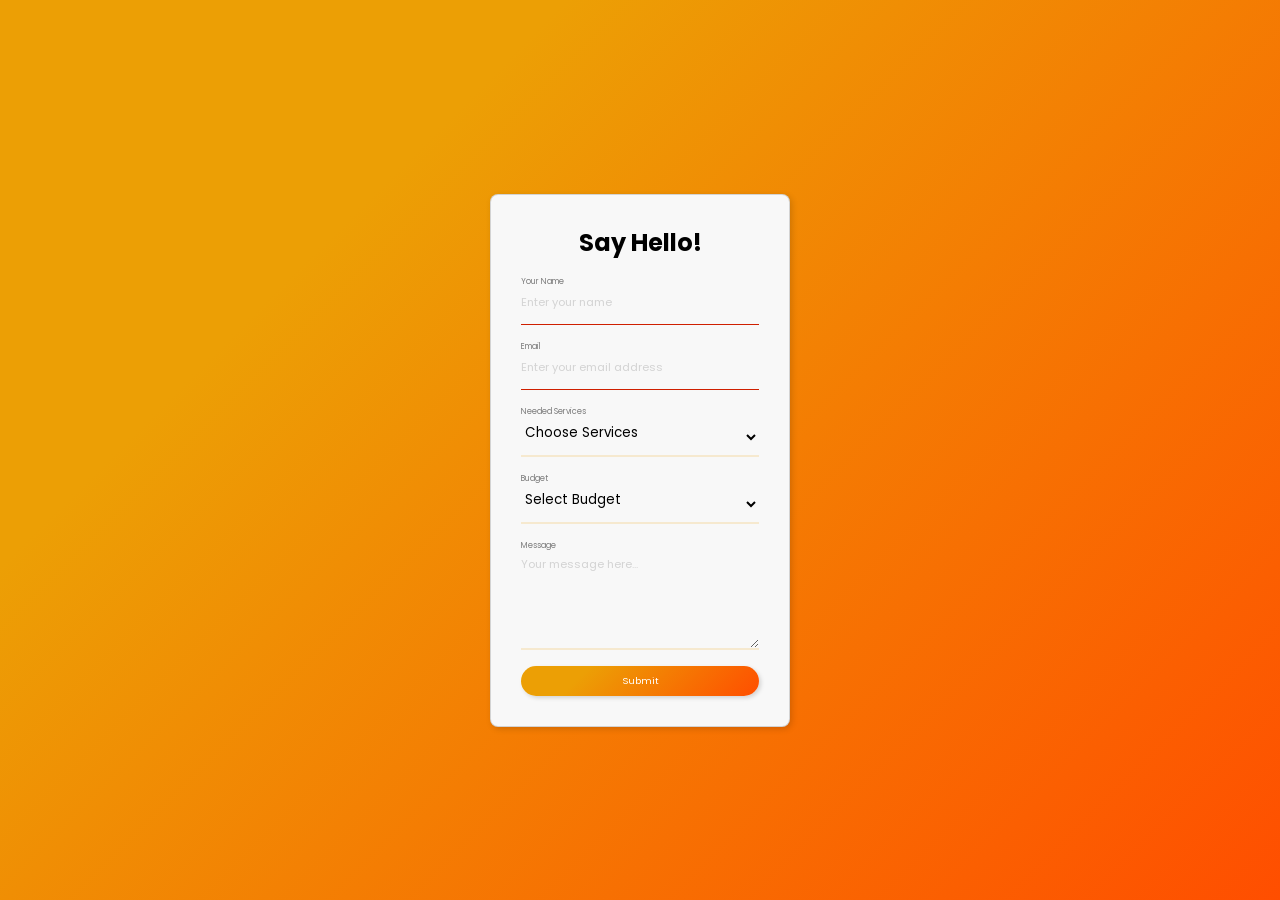
<file: stylish-form/index.html>
<!DOCTYPE html>
<html lang="en">
  <head>
    <meta charset="UTF-8" />
    <meta name="viewport" content="width=device-width, initial-scale=1.0" />
    <meta http-equiv="X-UA-Compatible" content="ie=edge" />
    <title>Stylish form</title>
    <link rel="stylesheet" href="style.css" />
    <link rel="preconnect" href="https://fonts.gstatic.com" />
    <link
      href="https://fonts.googleapis.com/css2?family=Poppins:wght@200;400;600&display=swap"
      rel="stylesheet"
    />
  </head>
  <body>
    <article class="card">
      <h1 class="title">Say Hello!</h1>
      <form onSubmit="window.location.href = 'thankyou.html'; return false;">
        <label>
          Your Name
          <input
            name="name"
            type="text"
            placeholder="Enter your name"
            required
          />
        </label>

        <label>
          Email
          <input
            name="email"
            type="email"
            placeholder="Enter your email address"
            required
            minlength="10"
            maxlength="50"
          />
        </label>

        <label>
          Needed Services
          <select name="service" required>
            <option value="choose">Choose Services</option>
            <option value="hf">A high five</option>
            <option value="fb">A fist bump</option>
            <option value="bh">A big hug</option>
          </select>
        </label>

        <label>
          Budget
          <select name="budget" required>
            <option value="select">Select Budget</option>
            <option value="bh">£0 I'm skint</option>
            <option value="hf">£100-£900</option>
            <option value="fb">£1000-£1900</option>
            <option value="bh">£10k I'm baller</option>
          </select>
        </label>

        <label>
          Message
          <textarea
            name="message"
            rows="4"
            placeholder="Your message here..."
          ></textarea>
        </label>

        <label>
          <button type="submit">
            Submit
            <!-- <img
              class="arrow-submit"
              src="https://cdn4.iconfinder.com/data/icons/ionicons/512/icon-arrow-right-c-512.png"
              alt="arrow"
            /> -->
          </button>
        </label>
      </form>
    </article>
  </body>
</html>
</file>
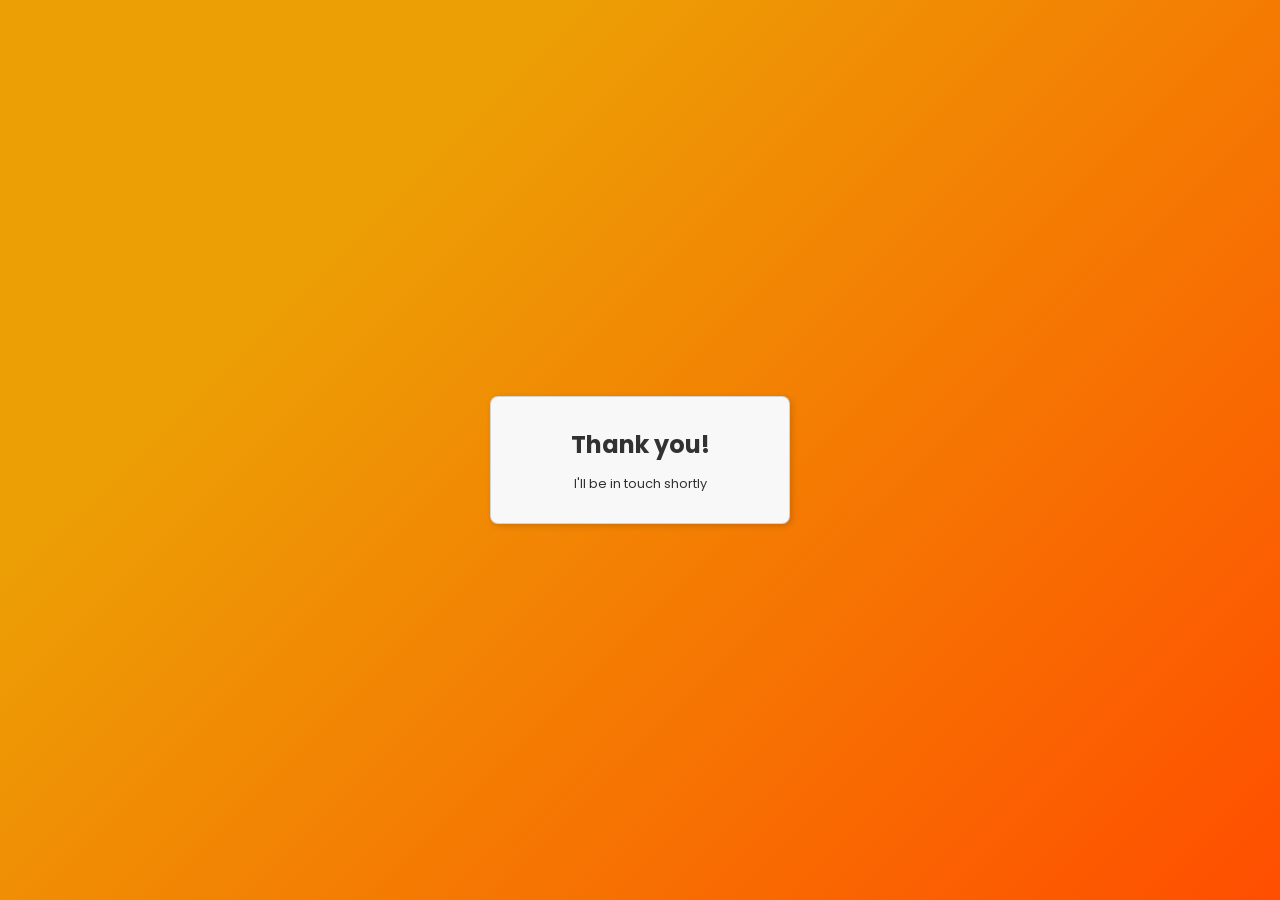
<file: stylish-form/thankyou.html>
<!DOCTYPE html>
<html lang="en">
  <head>
    <meta charset="UTF-8" />
    <meta name="viewport" content="width=device-width, initial-scale=1.0" />
    <meta http-equiv="X-UA-Compatible" content="ie=edge" />
    <title>Stylish form</title>
    <link rel="stylesheet" href="style.css" />
    <link rel="preconnect" href="https://fonts.gstatic.com" />
    <link
      href="https://fonts.googleapis.com/css2?family=Poppins:wght@200;400;600&display=swap"
      rel="stylesheet"
    />
  </head>
  <body>
    <a href="index.html">
      <article class="thank-you-card">
        <h1 class="title">Thank you!</h1>
        <p class="sub">I'll be in touch shortly</p>
      </article>
    </a>
  </body>
</html>
</file>
<file: stylish-form/style.css>
/* Hello tutors! I couldn't get the red lines
to only show once the submission was invalid.
Instead they show until it's made valid. */

* {
  box-sizing: border-box;
  margin: 0;
  font-family: "Poppins", sans-serif;
}

a {
  text-decoration: none;
  color: rgba(0, 0, 0, 0.8);
}
a:hover {
  color: #ff4e00;
}
a:active {
  transform: scale(0.95);
}

h1 {
  text-align: center;
  margin-bottom: 0.8rem;
}

p {
  font-size: 0.8rem;
  text-align: center;
}

body {
  display: grid;
  place-items: center;
  height: 100vh;
  background: linear-gradient(315deg, #ff4e00 0%, #ec9f05 74%);
}

article {
  width: 300px;
  height: auto;
  background-color: rgb(248, 248, 248);
  padding: 30px 30px;
  border: solid 1px rgba(0, 0, 0, 0.15);
  box-shadow: 2px 2px 6px rgba(0, 0, 0, 0.15);
  border-radius: 8px;
  margin-top: 20px;
}

label {
  display: block;
  margin-top: 16px;

  color: rgba(0, 0, 0, 0.5);
  font-size: 0.5rem;
}

::placeholder {
  font-size: 0.7rem;
  color: rgba(0, 0, 0, 0.15);
}

input,
select,
textarea {
  display: block;
  width: 100%;
  padding: 4px 0px 12px 0px;

  background: none;
  border: none;
  border-bottom: solid 2px #ec9f052a;
}

input:focus,
select:focus,
textarea:focus {
  background-color: white;
}

input:invalid,
select:invalid,
textarea:invalid {
  border-bottom: solid rgb(207, 31, 0) 1px;
}

button {
  /* display: grid;
  grid-auto-columns: auto auto;
  place-items: center; */

  color: white;
  width: 100%;
  height: 30px;
  font-size: 0.6rem;
  border: none;
  border-radius: 40px;
  box-shadow: 2px 2px 4px rgba(0, 0, 0, 0.15);
  background: linear-gradient(315deg, #ff4e00 0%, #ec9f05 74%);
}

button:hover {
  background: linear-gradient(315deg, #ff4e00 0%, #ec9f05 74%)
  color: rgba(255, 255, 255, 0.466);
  transform: rotate(-1deg);
}
button:active {
  background: #ec9f0585;
  transform: scale(0.95);
}

/* label button {
  display: grid;
  align-content: center;
  grid-template-columns: 40px 40px;
} */

/* .arrow-submit {
  width: 15px;
} */
</file>
